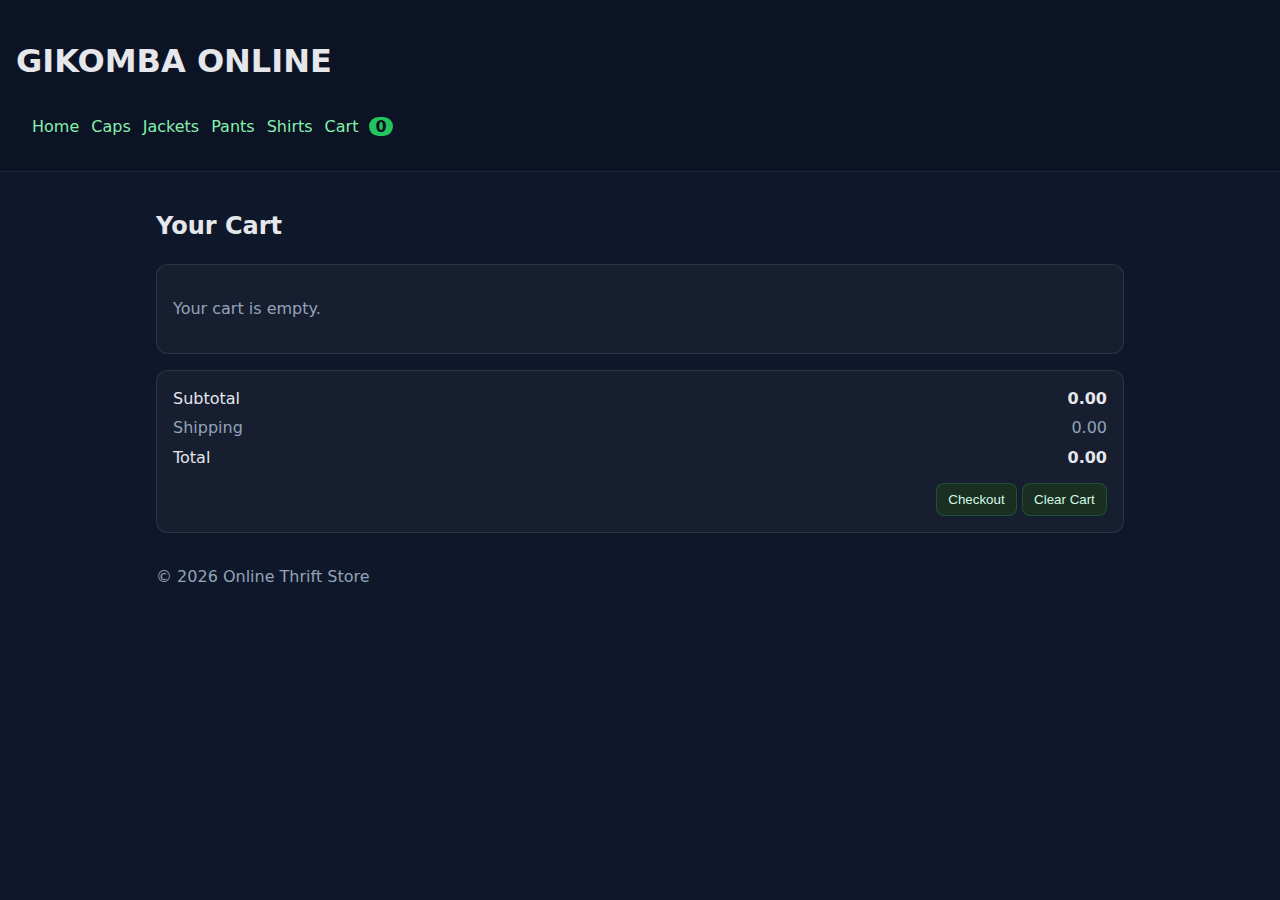
<file: cart.html>
<!DOCTYPE html>
<html lang="en">
<head>
  <meta charset="UTF-8" />
  <meta name="viewport" content="width=device-width, initial-scale=1" />
  <title>Cart - GIKOMBA ONLINE</title>
  <link rel="stylesheet" href="styles.css">
  <style>
    body{ color:#e5e7eb; background:#0f172a; font: 16px/1.5 system-ui, -apple-system, Segoe UI, Roboto, Ubuntu, Cantarell }
    header, footer{ padding:1rem }
    nav ul{ display:flex; gap:.75rem; list-style:none; padding:0 }
    a{ color:#86efac; text-decoration:none }

    .container{ max-width:1000px; margin:0 auto; padding:1rem }
    .card{ background:rgba(255,255,255,0.03); border:1px solid rgba(255,255,255,0.1); border-radius:12px; padding:1rem }
    .cart-row{ display:grid; grid-template-columns: 1fr auto auto auto; gap:.75rem; align-items:center; border-bottom:1px solid rgba(255,255,255,0.06); padding:.5rem 0 }
    .cart-row:last-child{ border-bottom:none }
    .qty{ display:flex; align-items:center; gap:.35rem }
    .icon{ width:28px; height:28px; display:grid; place-items:center; border-radius:8px; background:#0a1222; color:#e5e7eb; border:1px solid rgba(255,255,255,0.12) }
    .btn{ background:#1a2e22; color:#d1fae5; border:1px solid rgba(34,197,94,.25); padding:.5rem .7rem; border-radius:8px; cursor:pointer }
    .muted{ color:#94a3b8 }
    .totals{ display:grid; gap:.35rem; margin-top:1rem }
    .row{ display:flex; justify-content:space-between }
    .right{ text-align:right }
    .nav-cart-count{ background:#22c55e; color:#0b1220; border-radius:999px; padding:0 .4rem; margin-left:.35rem; font-weight:700 }
  </style>
</head>
<body>
  <header>
    <h1>GIKOMBA ONLINE</h1>
    <nav>
      <ul>
        <li><a href="index.html">Home</a></li>
        <li><a href="caps.html">Caps</a></li>
        <li><a href="jackets.html">Jackets</a></li>
        <li><a href="pants.html">Pants</a></li>
        <li><a href="shirts.html">Shirts</a></li>
        <li><a href="cart.html">Cart <span id="cartCount" class="nav-cart-count">0</span></a></li>
      </ul>
    </nav>
  </header>

  <main class="container">
    <h2>Your Cart</h2>
    <div id="cart" class="card"></div>

    <div class="totals card" style="margin-top:1rem">
      <div class="row"><span>Subtotal</span><strong id="subtotal">$0.00</strong></div>
      <div class="row"><span class="muted">Shipping</span><span id="shipping" class="muted">$0.00</span></div>
      <div class="row"><span>Total</span><strong id="total">$0.00</strong></div>
      <div class="right" style="margin-top:.5rem">
        <button id="checkout" class="btn">Checkout</button>
        <button id="clear" class="btn">Clear Cart</button>
      </div>
    </div>
  </main>

  <footer class="container muted">&copy; 2026 Online Thrift Store</footer>

  <script src="cart.js"></script>
  <script>
    // Known products (extend as other pages add items)
    const PRODUCTS = {
      // Caps
      cap1: { id:'cap1', name:'Classic Cap', price:10 },
      cap2: { id:'cap2', name:'Snapback Cap', price:12 },
      cap3: { id:'cap3', name:'Sport Cap', price:15 },
      cap4: { id:'cap4', name:'Wool Beanie', price:9 },
      // Jackets
      j1: { id:'j1', name:'Vintage Denim Jacket', price:28 },
      j2: { id:'j2', name:'Brown Leather Jacket', price:45 },
      j3: { id:'j3', name:'Puffer Jacket', price:30 },
      j4: { id:'j4', name:'Blue Jean Jacket', price:24 },
      // Pants
      p1: { id:'p1', name:'Blue Jeans', price:20 },
      p2: { id:'p2', name:'Khaki Chinos', price:18 },
      p3: { id:'p3', name:'Cargo Pants', price:22 },
      p4: { id:'p4', name:'Sweatpants', price:14 },
      // Shirts
      s1: { id:'s1', name:'Graphic Tee', price:15 },
      s2: { id:'s2', name:'Flannel Shirt', price:18 },
      s3: { id:'s3', name:'Oxford Shirt', price:22 },
      s4: { id:'s4', name:'Polo Shirt', price:14 },
    };

    const cartEl = document.getElementById('cart');
    const subtotalEl = document.getElementById('subtotal');
    const shippingEl = document.getElementById('shipping');
    const totalEl = document.getElementById('total');

    function money(n){ return `${Number(n).toFixed(2)}` }

    function render(){
      const list = Cart.items();
      const count = Cart.count();
      document.getElementById('cartCount').textContent = String(count);

      if(list.length === 0){
        cartEl.innerHTML = '<p class="muted">Your cart is empty.</p>';
      } else {
        cartEl.innerHTML = list.map(({id, qty})=>{
          const p = PRODUCTS[id] || { id, name: `Item (${id})`, price: 0 };
          const line = (p.price||0) * qty;
          return `
            <div class="cart-row" data-id="${id}">
              <div><strong>${p.name}</strong><div class="muted">${(p.price||0).toFixed(2)}</div></div>
              <div class="qty">
                <button class="icon dec" aria-label="Decrease">−</button>
                <input class="q" type="number" min="0" value="${qty}" style="width:56px; text-align:center"/>
                <button class="icon inc" aria-label="Increase">+</button>
              </div>
              <div>${money(line)}</div>
              <button class="icon rm" title="Remove">✖</button>
            </div>`;
        }).join('');
      }

      const { subtotal, shipping, total } = Cart.totals(PRODUCTS);
      subtotalEl.textContent = money(subtotal);
      shippingEl.textContent = money(shipping);
      totalEl.textContent = money(total);
    }

    // Events
    cartEl.addEventListener('click', (e)=>{
      const row = e.target.closest('.cart-row'); if(!row) return;
      const id = row.dataset.id;
      if(e.target.closest('.inc')) Cart.setQty(id, (Cart.get()[id]||0)+1);
      if(e.target.closest('.dec')) Cart.setQty(id, (Cart.get()[id]||0)-1);
      if(e.target.closest('.rm')) Cart.remove(id);
    });
    cartEl.addEventListener('change', (e)=>{
      if(e.target.classList.contains('q')){
        const id = e.target.closest('.cart-row').dataset.id;
        Cart.setQty(id, Math.max(0, Number(e.target.value||0)));
      }
    });

    document.getElementById('clear').addEventListener('click', ()=>{ Cart.clear(); });

    document.getElementById('checkout').addEventListener('click', ()=>{
      if(Cart.count() === 0){ alert('Your cart is empty.'); return; }
      Cart.downloadReceipt(PRODUCTS, 'receipt.txt');
      Cart.clear();
    });

    // Re-render when cart changes anywhere
    Cart.onChange(render);

    // Initial render and badge
    render();
  </script>
</body>
</html>
</file>
<file: styles.css>
/* Global Theme */
:root{
  --bg:#0f172a;           /* slate-900 */
  --panel:#111827;        /* gray-900 */
  --muted:#94a3b8;        /* slate-400 */
  --text:#e5e7eb;         /* gray-200 */
  --accent:#22c55e;       /* green-500 */
  --accent-2:#86efac;     /* green-300 */
  --border:rgba(255,255,255,0.1);
}

*{ box-sizing:border-box }
html, body{ height:100% }
body{
  margin:0; background: var(--bg); color: var(--text);
  font: 16px/1.5 system-ui, -apple-system, Segoe UI, Roboto, Ubuntu, Cantarell, Noto Sans, Helvetica, Arial;
}

img{ max-width:100%; display:block }

/* Header / Nav */
header{ background: #0b1324; border-bottom: 1px solid var(--border); }
header .store-title{ margin: 0 0 .5rem; padding: 1rem 1rem 0 1rem; }
nav{ padding: .5rem 1rem 1rem; }
nav ul{ list-style:none; display:flex; flex-wrap:wrap; gap:.5rem .8rem; margin:0; padding:0 }
nav a{ color: var(--accent-2); text-decoration:none; }
nav a:hover{ color: var(--accent) }

/* Layout */
.container{ max-width: 1100px; margin: 0 auto; padding: 1rem }

/* Product listing (generic) */
.product-list{ display:grid; grid-template-columns: repeat(auto-fill, minmax(180px,1fr)); gap:1rem }
.product-item{ background: rgba(255,255,255,0.03); border:1px solid var(--border); border-radius: 12px; padding: .75rem }
.product-item img{ width:100%; aspect-ratio: 4/3; object-fit:cover; border-radius: 8px }

/* Cards (category pages) */
.grid{ display:grid; grid-template-columns: repeat(auto-fill, minmax(200px,1fr)); gap:1rem }
.card{ background: rgba(255,255,255,0.03); border:1px solid var(--border); border-radius: 12px; overflow:hidden }
.card .body{ padding:.75rem }
.price{ color: var(--accent-2); font-weight: 700 }

/* Buttons */
.btn{ background:#1a2e22; color:#d1fae5; border:1px solid rgba(34,197,94,.25); padding:.5rem .7rem; border-radius:8px; cursor:pointer }
.btn:hover{ filter:brightness(1.08) }
.btn:active{ transform: translateY(1px) }
.icon{ width:28px; height:28px; display:grid; place-items:center; border-radius:8px; background:#0a1222; color:#e5e7eb; border:1px solid var(--border) }

/* Cart badge */
.nav-cart-count{ background: var(--accent); color:#0b1220; border-radius:999px; padding: 0 .45rem; margin-left:.35rem; font-weight:700 }

/* Sidebar / Aside */
aside{ padding: 0 1rem 1rem }
aside h2{ margin-top:0 }
aside ul{ list-style: none; margin:0; padding:0 }
aside li{ margin:.3rem 0 }
aside a{ color:var(--accent-2); text-decoration:none }
aside a:hover{ color: var(--accent) }

/* Cards in cart page */
.card .qty{ display:flex; align-items:center; gap:.35rem }
.cart-row{ display:grid; grid-template-columns: 1fr auto auto auto; gap:.75rem; align-items:center; border-bottom:1px solid rgba(255,255,255,0.06); padding:.5rem 0 }
.cart-row:last-child{ border-bottom:none }

/* Footer */
footer{ color: var(--muted) }

/* Utilities */
.muted{ color: var(--muted) }
</file>
